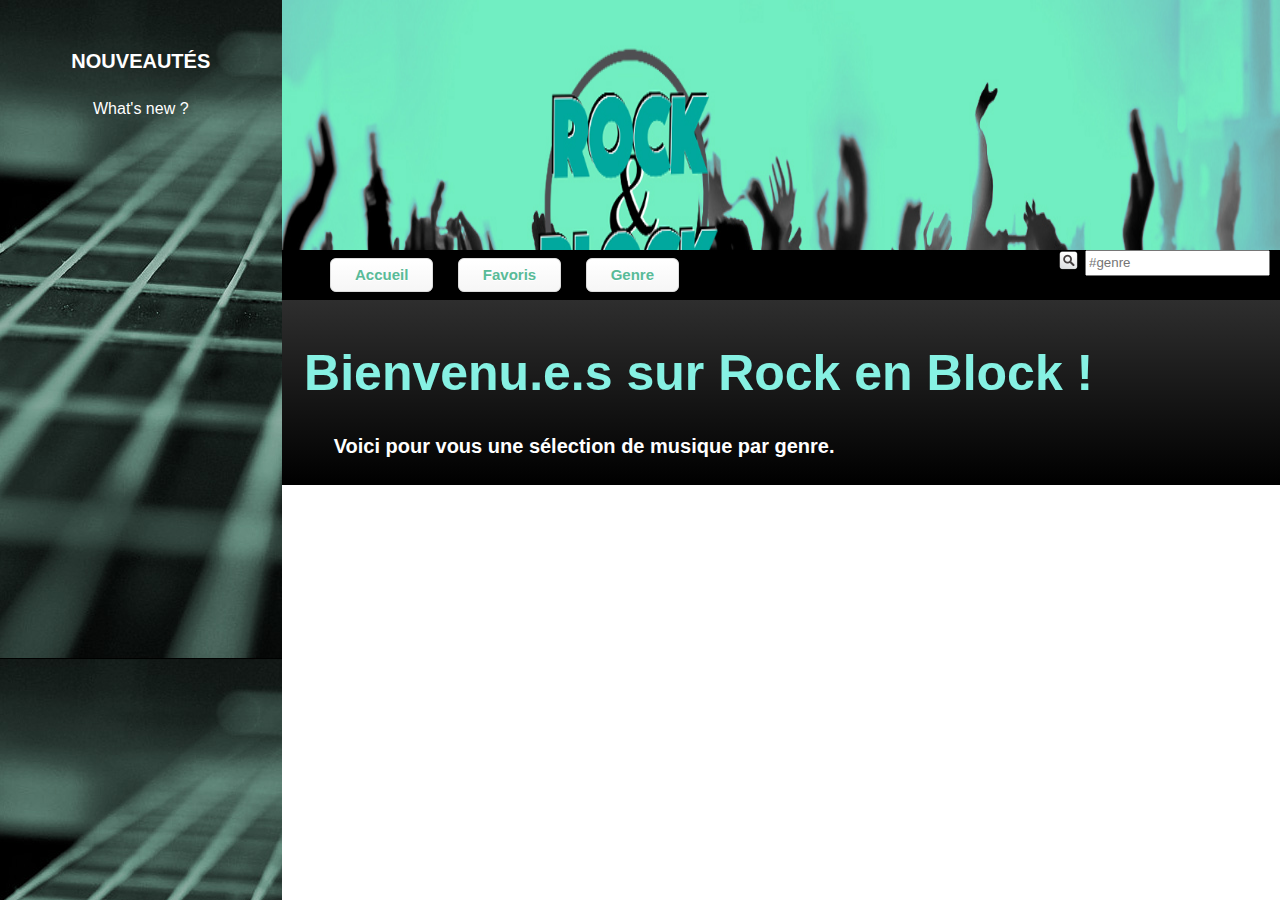
<file: index.html>
<!DOCTYPE html>
<html>

<head>
  <html lang="fr">
  <meta http-equiv="Content-Type" content="text/html; charset=UTF-8" /> <!--pour avoir la prise-en-charge des accents-->
  <title> Rock en block </title> <!-- le titre du site-->
  <link rel="stylesheet" type="text/css" href="style.css"> <!-- lien vers le fichier css-->
  <script src="https://ajax.googleapis.com/ajax/libs/jquery/3.2.1/jquery.min.js"></script> <!--plugin jQuerry-->
  <script src="JS/script.js"></script> <!--lien vers le fichier JS-->
  <script src="JS/index.js"></script> <!--lien vers le fichier JS-->
  <link rel="icon" type="image/png" href="images/favicon guitar.png" /> <!--le favicon du site-->
</head>

<body>

  <section class="lateral"> <!-- la barre latérale -->
    <h4>NOUVEAUTÉS</h4>
    <p> What's new ? </p>
    <article id="nouveau">
      <!-- Lecteur des nouveautés = New -->
    </article>
  </section>

  <header>
<!-- image principale du site, gérée en css -->
  </header>

  <section> <!-- a été divisé en 2 sous-sections, pour avoir une barre horizontale et un contenu central-->

    <section id="colonne1"> <!-- la barre horizontale -->
      <a href="index.html" class="button">Accueil</a> <!-- lien vers la page d'Accueil -->
      <a href="favoris.html" class="button">Favoris</a> <!-- lien vers la page des Favoris -->
      <a href="genre.html" class="button">Genre</a> <!-- lien vers la page des Genres -->

        <nav>
  <!-- barre de recherche -->
              <input type="search" id="barre" placeholder="#genre" >
              <button type="search" id="search" name="loupe">
                  <img src="images/loupe.png" height="20" width="20"alt="search">
              </button>
        </nav>

    </section>


    <section class="contenu"> <!-- le contenu central-->
      <h1>Bienvenu.e.s sur Rock en Block !</h1>
      <h2>Voici pour vous une sélection de musique par genre.</h2>
      <article id="musiques"> <!-- géré par script.js pour afficher toutes les musiques -->
      </article>
    </section>

  </section>

</body>

</html>
</file>
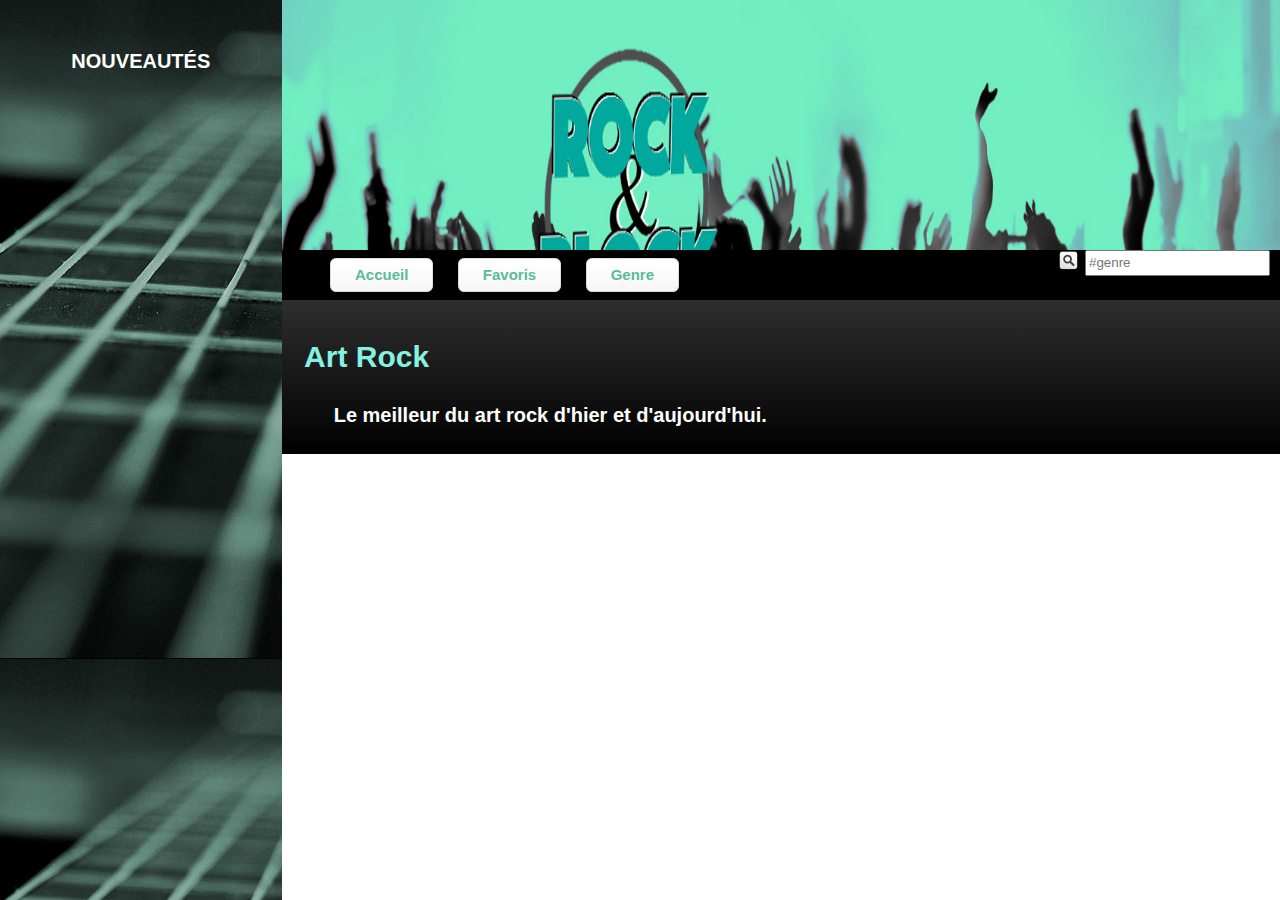
<file: artrock.html>
<!DOCTYPE html>
<html>

<head>
  <html lang="fr">
  <meta http-equiv="Content-Type" content="text/html; charset=UTF-8" /> <!--pour avoir la prise-en-charge des accents-->
  <title> Rock en block </title> <!-- le titre du site-->
  <link rel="stylesheet" type="text/css" href="style.css"> <!-- lien vers le fichier css-->
  <script src="https://ajax.googleapis.com/ajax/libs/jquery/3.2.1/jquery.min.js"></script> <!--plugin jQuerry-->
  <script src="JS/script.js"></script> <!--lien vers le fichier JS-->
  <script src="JS/artrock.js"></script> <!--lien vers le fichier JS-->
  <link rel="icon" type="image/png" href="images/favicon guitar.png" /> <!--le favicon du site-->
</head>

<body>

  <section class="lateral"> <!-- la barre latérale, en la plaçant au dessus du reste des blocs, la barre passe au dessus visuellement-->
    <h4>NOUVEAUTÉS</h4></br>
    <BR>
    <article id="nouveau">
    </article>
  </section>

  <header>

  </header>

    <section> <!--ça a été divisé en 3 sous-sections, pour avoir une barre horizontale, une barre latérale et un contenu central-->
      <section id="colonne1"> <!-- la barre horizontale-->
        <a href="index.html" class="button">Accueil</a> <!-- lien vers la page d'accueil -->
        <a href="favoris.html" class="button">Favoris</a>
        <a href="genre.html" class="button">Genre</a>
        <nav>
            <input type="search" id="barre" placeholder="#genre" >
                    <button type="search" id="search" name="loupe">
                    <img src="images/loupe.png" height="20" width="20"alt="search">
                    </button>
        </nav>

      </section>

      <section class="contenu"> <!-- le contenu central-->
        <h3>Art Rock</h3>
        <h2>Le meilleur du art rock d'hier et d'aujourd'hui.</h2>
        <article id="musiques">
        </article>
      </section>

    </section>

</body>

</html>
</file>
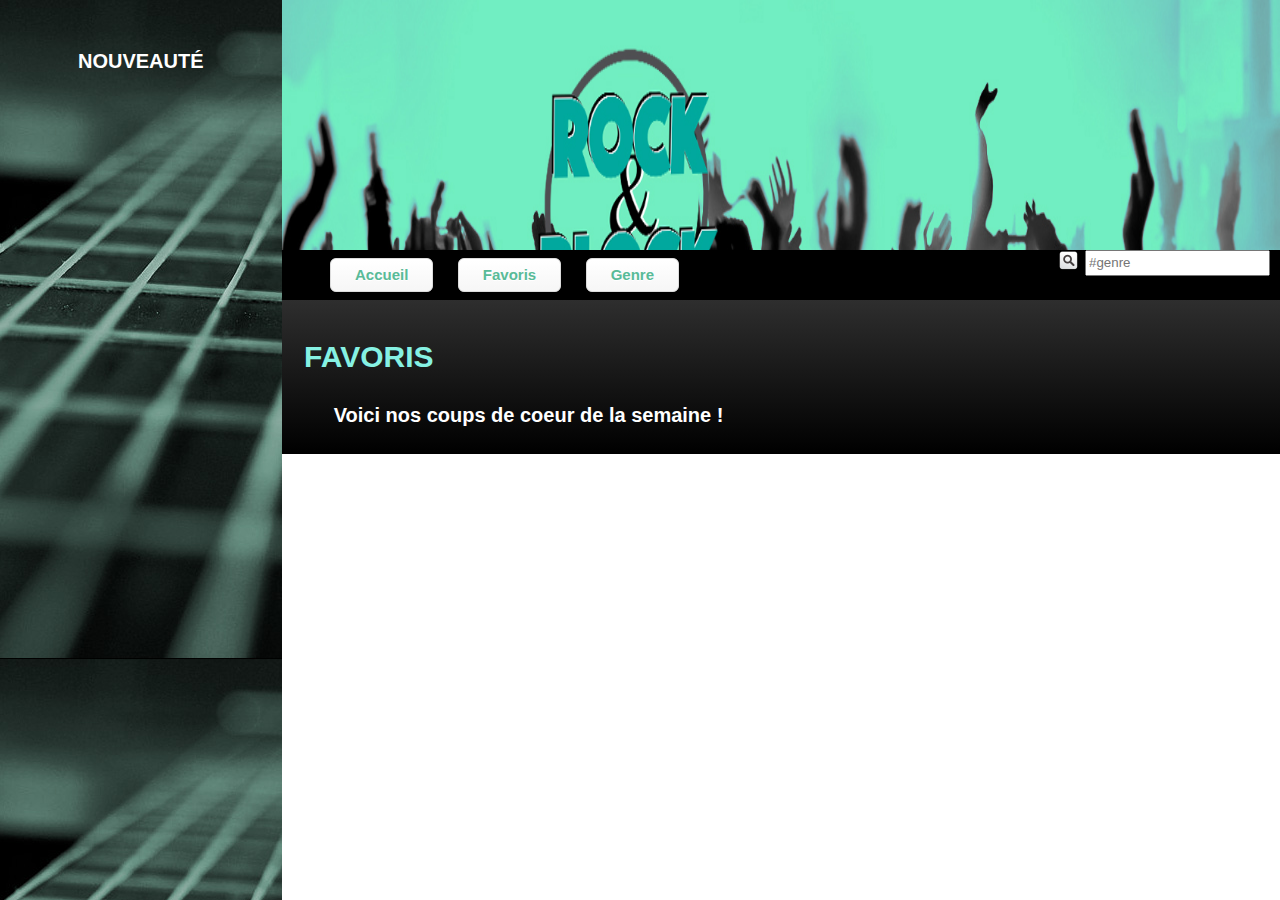
<file: favoris.html>
<!DOCTYPE html>
<html>

<head>
  <html lang="fr">
  <meta http-equiv="Content-Type" content="text/html; charset=UTF-8" /> <!--pour avoir la prise-en-charge des accents-->
  <title> Rock en block </title> <!-- le titre du site-->
  <link rel="stylesheet" type="text/css" href="style.css"> <!-- lien vers le fichier css-->
  <script src="https://ajax.googleapis.com/ajax/libs/jquery/3.2.1/jquery.min.js"></script> <!--plugin jQuerry-->
  <script src="JS/script.js"></script> <!--lien vers le fichier JS-->
  <link rel="icon" type="image/png" href="favicon guitar.png" /> <!--le favicon du site-->
</head>

<body>

  <section class="lateral"> <!-- la barre latérale, en la plaçant au dessus du reste des blocs, la barre passe au dessus visuellement-->
    <h4>NOUVEAUTÉ</h4></br>
    <BR>
    <article id="nouveau">
    </article>
  </section>

  <header>

  </header>

  <section> <!--a été divisé en 2 sous-sections, pour avoir une barre horizontale et un contenu central-->

    <section id="colonne1"> <!-- la barre horizontale-->
      <a href="index.html" class="button">Accueil</a> <!-- lien vers la page d'accueil -->
      <a href="favoris.html" class="button">Favoris</a>
      <a href="https://www.alsacreations.com/tuto/lire/813-css3-background-radial-linear-gradient.html" class="button">Genre</a>
      <nav>
            <input type="search" id="barre" placeholder="#genre" >
                    <button type="search" id="search" name="loupe">
                    <img src="loupe.png" height="20" width="20"alt="search">
                    </button>
      </nav>
    </section>

    <section class="contenu"> <!-- le contenu central-->
      <h3>FAVORIS</h3>
      <h2>Voici nos coups de coeur de la semaine !</h2>
      <article id="coupdecoeur">
      </article>
    </section>

  </section>

</body>

</html>
</file>
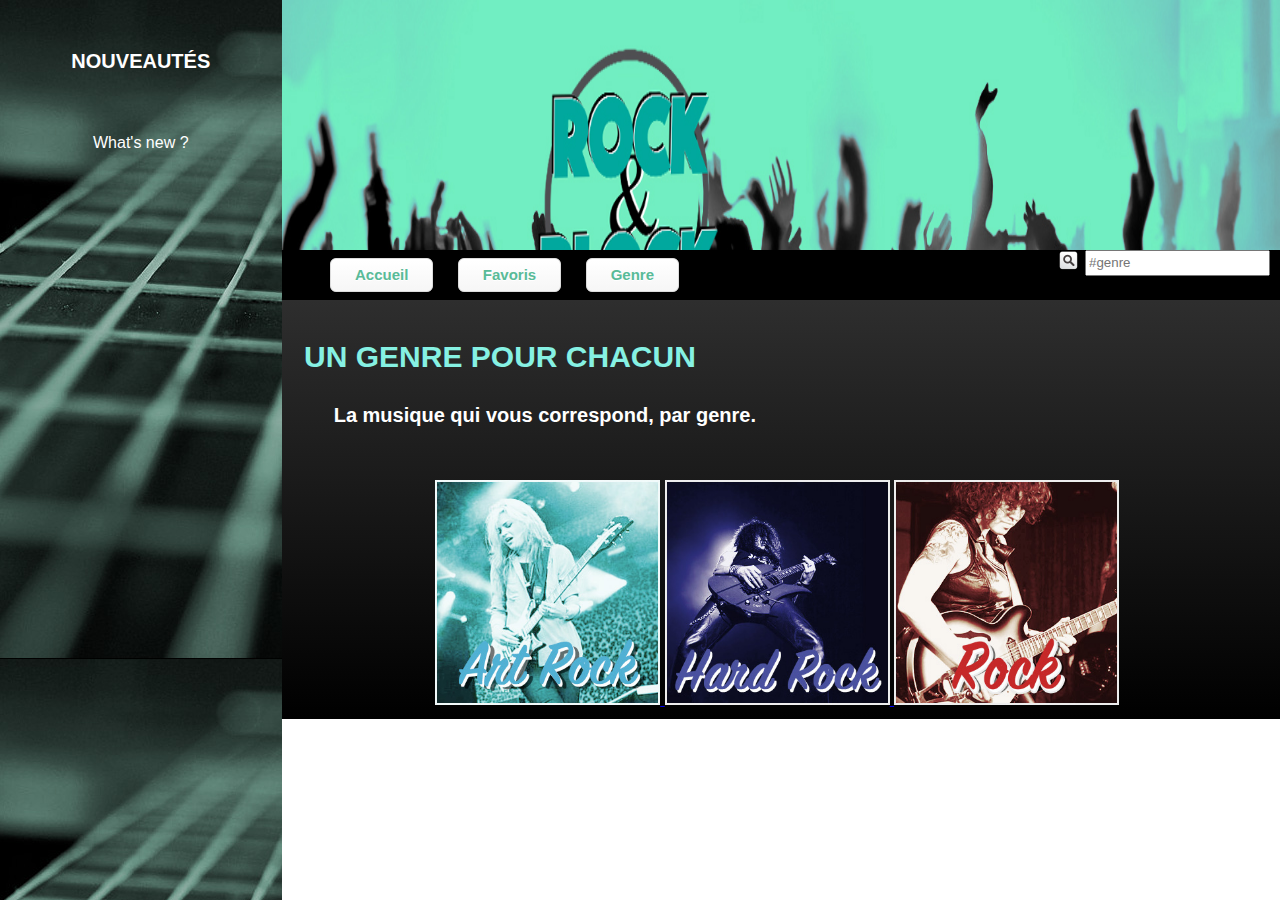
<file: genre.html>
<!DOCTYPE html>
<html>

<head>
  <html lang="fr">
  <meta http-equiv="Content-Type" content="text/html; charset=UTF-8" /> <!--pour avoir la prise-en-charge des accents-->
  <title> Rock en block </title> <!-- le titre du site-->
  <link rel="stylesheet" type="text/css" href="style.css"> <!-- lien vers le fichier css-->
  <script src="https://ajax.googleapis.com/ajax/libs/jquery/3.2.1/jquery.min.js"></script> <!--plugin jQuerry-->
  <script src="JS/script.js"></script> <!--lien vers le fichier JS-->


  <script src="JS/genre.js"></script> <!--lien vers le fichier JS des Favoris-->

  <link rel="icon" type="image/png" href="images/favicon guitar.png" /> <!--le favicon du site-->
</head>

<body>

  <section class="lateral"> <!-- la barre latérale, en la plaçant au dessus du reste des blocs, la barre passe au dessus visuellement-->
    <h4>NOUVEAUTÉS</h4></br>
    <p> What's new ? </p>
    <BR>
    <article id="nouveau">
    </article>
  </section>

  <header>

  </header>

  <section> <!--ça a été divisé en 3 sous-sections, pour avoir une barre horizontale, une barre latérale et un contenu central-->

    <section id="colonne1"> <!-- la barre horizontale-->
      <a href="index.html" class="button">Accueil</a> <!-- lien vers la page d'accueil -->
      <a href="favoris.html" class="button">Favoris</a>
      <a href="genre.html" class="button">Genre</a>
      <nav>
            <input type="search" id="barre" placeholder="#genre" >
                    <button type="search" id="search" name="loupe">
                    <img src="images/loupe.png" height="20" width="20"alt="search">
                    </button>
      </nav>
  </section>
    <section class="contenu"> <!-- le contenu central-->
      <h3>UN GENRE POUR CHACUN</h3>
      <h2>La musique qui vous correspond, par genre.</h2>
      <br></br>

      <article class="genrepix"> <!-- lié au css genrepix -->

        <a href="artrock.html" title="Art Rock"><IMG src="images/art_rock.jpg" height="225" width="225">
        </a>
        <a href="hardrock.html" title="Hard Rock"><IMG src="images/hardrock_logo.jpg" height="225" width="225">
        </a>
        <a href="rock.html" title="Rock"><IMG src="images/Rock_logo.jpg" height="225" width="225">
        </a>
      </article>
    </section>

  </section>

</body>

</html>
</file>
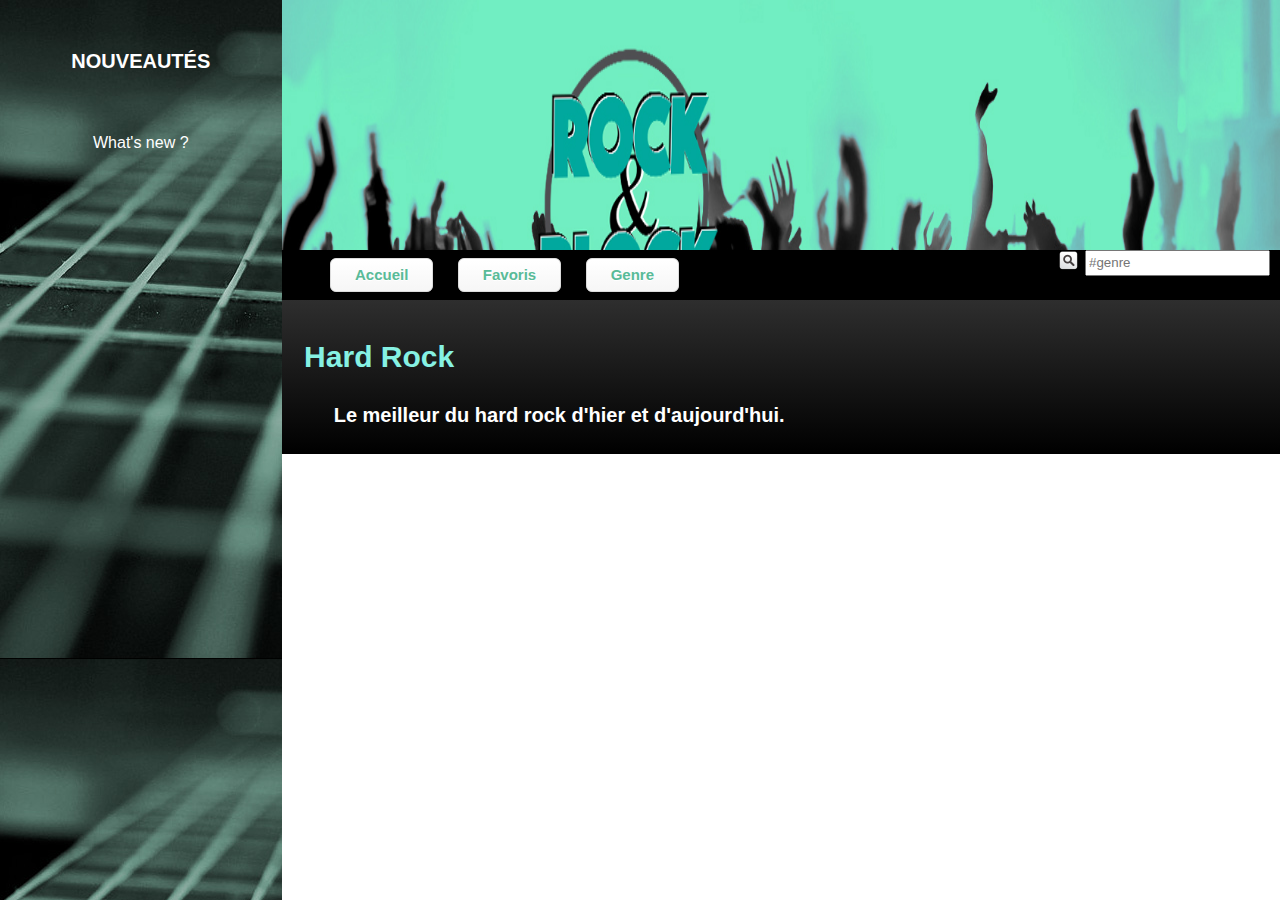
<file: hardrock.html>
<!DOCTYPE html>
<html>

<head>
  <html lang="fr">
  <meta http-equiv="Content-Type" content="text/html; charset=UTF-8" /> <!--pour avoir la prise-en-charge des accents-->
  <title> Rock en block </title> <!-- le titre du site-->
  <link rel="stylesheet" type="text/css" href="style.css"> <!-- lien vers le fichier css-->
  <script src="https://ajax.googleapis.com/ajax/libs/jquery/3.2.1/jquery.min.js"></script> <!--plugin jQuerry-->
  <script src="JS/script.js"></script> <!--lien vers le fichier JS-->
  <script src="JS/hardrock.js"></script> <!--lien vers le fichier JS-->
  <link rel="icon" type="image/png" href="images/favicon guitar.png" /> <!--le favicon du site-->
</head>

<body>

  <section class="lateral"> <!-- la barre latérale, en la plaçant au dessus du reste des blocs, la barre passe au dessus visuellement-->
    <h4>NOUVEAUTÉS</h4></br>
    <p> What's new ? </p>
    <BR>
    <article id="nouveau">
    </article>
  </section>

  <header>

  </header>

    <section> <!--ça a été divisé en 3 sous-sections, pour avoir une barre horizontale, une barre latérale et un contenu central-->

        <section id="colonne1"> <!-- la barre horizontale-->
      <a href="index.html" class="button">Accueil</a> <!-- lien vers la page d'accueil -->
      <a href="favoris.html" class="button">Favoris</a>
      <a href="genre.html" class="button">Genre</a>
          <nav>
            <input type="search" id="barre" placeholder="#genre" >
                    <button type="search" id="search" name="loupe">
                    <img src="images/loupe.png" height="20" width="20"alt="search">
                    </button>
          </nav>
      </section>
      <section class="contenu"> <!-- le contenu central-->
          <h3>Hard Rock</h3>
          <h2>Le meilleur du hard rock d'hier et d'aujourd'hui.</h2>
          <article id="musiques">
          </article>
      </section>
    </section>
</body>

</html>
</file>
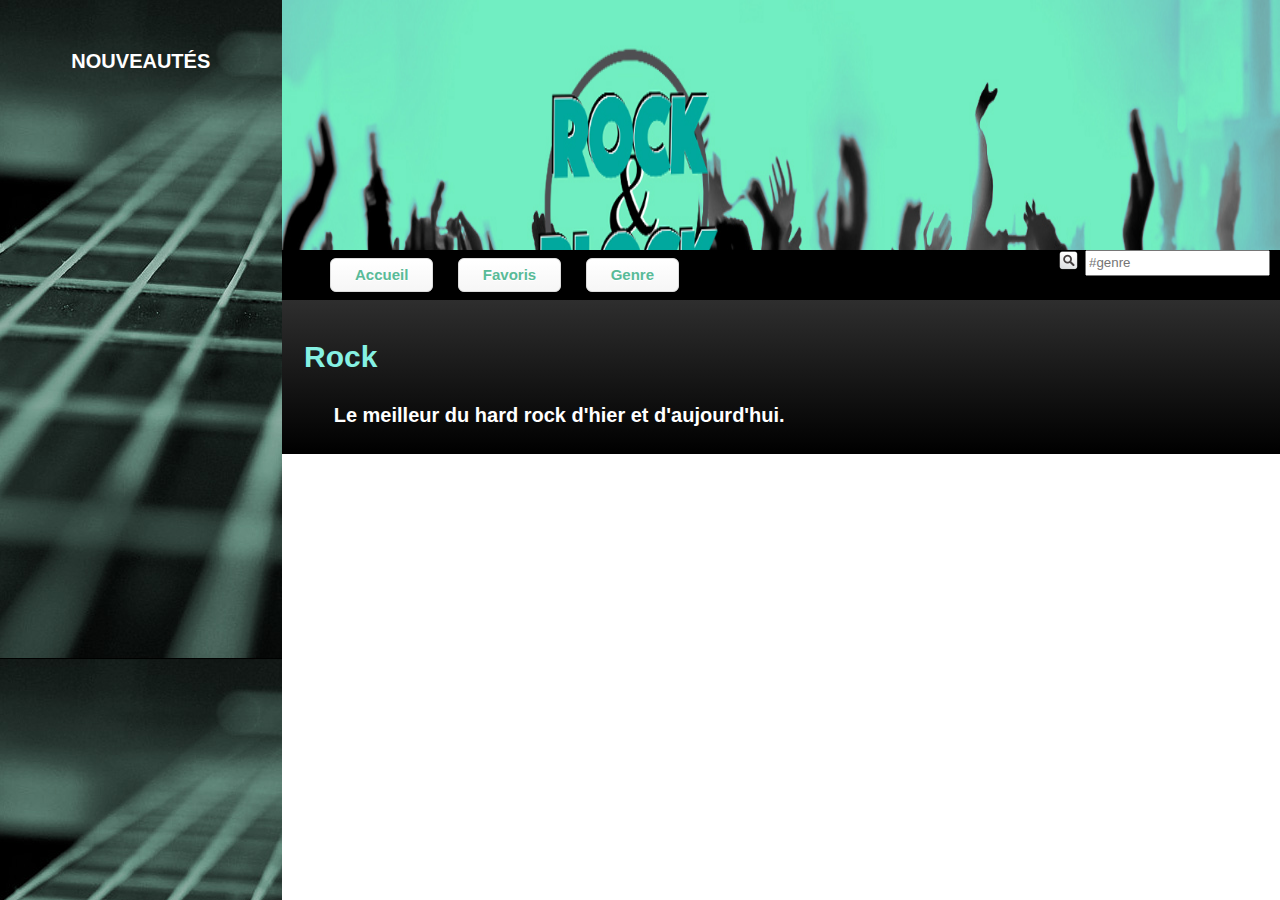
<file: rock.html>
<!DOCTYPE html>
<html>

<head>
  <html lang="fr">
  <meta http-equiv="Content-Type" content="text/html; charset=UTF-8" /> <!--pour avoir la prise-en-charge des accents-->
  <title> Rock en block </title> <!-- le titre du site-->
  <link rel="stylesheet" type="text/css" href="style.css"> <!-- lien vers le fichier css-->
  <script src="https://ajax.googleapis.com/ajax/libs/jquery/3.2.1/jquery.min.js"></script> <!--plugin jQuerry-->
  <script src="JS/script.js"></script> <!--lien vers le fichier JS-->
  <script src="JS/rock.js"></script> <!--lien vers le fichier JS-->
  <link rel="icon" type="image/png" href="images/favicon guitar.png" /> <!--le favicon du site-->
</head>

<body>

  <section class="lateral"> <!-- la barre latérale, en la plaçant au dessus du reste des blocs, la barre passe au dessus visuellement-->
    <h4>NOUVEAUTÉS</h4></br>
    <BR>
    <article id="nouveau">
    </article>
  </section>

  <header>

  </header>

    <section> <!--ça a été divisé en 3 sous-sections, pour avoir une barre horizontale, une barre latérale et un contenu central-->

      <section id="colonne1"> <!-- la barre horizontale-->
        <a href="index.html" class="button">Accueil</a> <!-- lien vers la page d'accueil -->
        <a href="favoris.html" class="button">Favoris</a>
        <a href="genre.html" class="button">Genre</a>
          <nav>
            <input type="search" id="barre" placeholder="#genre" >
                    <button type="search" id="search" name="loupe">
                    <img src="images/loupe.png" height="20" width="20"alt="search">
                    </button>
          </nav>

      </section>

      <section class="contenu"> <!-- le contenu central-->
        <h3>Rock</h3>
        <h2>Le meilleur du hard rock d'hier et d'aujourd'hui.</h2>
        <article id="musiques">
        </article>
      </section>

    </section>

</body>

</html>
</file>
<file: style.css>
html {
  background: white;
}

html, body
{

    margin: 0;
    padding: 0;
}

body {
  background: linear-gradient(to bottom, grey, black);
  font-family: verdana, arial;
}

h1   {color: #86f1e3; font-size: 50px; padding-left: 2%}
h2   {color: white ; font-size: 20px; padding-left: 5%}
h3   {color: #86f1e3; font-size: 30px; padding-left: 2%}
h4   {color: white ; font-size: 20px ; text-align: center; margin-top: 50px}
p    {text-align: center;}


#colonne1{
  float: none;
  width: 75%;
  background: black;
  padding-left: 25%;
  line-height:100%;
  margin-right: 50%;
}

.lateral{
  float: left;
  width: 22%;
  height: 100%;
  background: black;
  padding: 0px;
  position: fixed;
  margin-right: 0px;
  color: white;
  overflow: visible;
  background-image: url(images/manche.jpg)
}

.contenu{
  float: right;
  background: linear-gradient(to bottom, #2E2E2E, black);
  padding: 10px;
  height: 100%;
  width: 77%;
  position: static;
  color: white;
}


#search {
  float: right;
	display: inline-block;
  background: black;
  border: 0;
  vertical-align: middle;

}

#barre {
  float : right;
  margin-right: 10px;

}


header {
  height: 250px;
  width: 100%;
  background-attachment: fixed;
  background-size: 100% 100%;
  background-image: url(images/concert-rock3.jpg);
}

.genrepix {
  text-align: center;
}


iframe {
  height: 80px;
  width: 280px;
  margin:40px;

} /* redimension de la taille des lecteurs*/

#nouveau iframe {
  width: 250px;
  margin-left: 8px;
}

input {
  line-height: 20px;
  vertical-align: middle;

}

#musiques{
  text-align: center;
} /* pour centrer les lecteurs dans la page*/


.button {
	-moz-box-shadow:inset 0px 1px 0px 0px #ffffff;
	-webkit-box-shadow:inset 0px 1px 0px 0px #ffffff;
	box-shadow:inset 0px 1px 0px 0px #ffffff;
	background:-webkit-gradient(linear, left top, left bottom, color-stop(0.05, #ffffff), color-stop(1, #f6f6f6));
	background:-moz-linear-gradient(top, #ffffff 5%, #f6f6f6 100%);
	background:-webkit-linear-gradient(top, #ffffff 5%, #f6f6f6 100%);
	background:-o-linear-gradient(top, #ffffff 5%, #f6f6f6 100%);
	background:-ms-linear-gradient(top, #ffffff 5%, #f6f6f6 100%);
	background:linear-gradient(to bottom, #ffffff 5%, #f6f6f6 100%);
	filter:progid:DXImageTransform.Microsoft.gradient(startColorstr='#ffffff', endColorstr='#f6f6f6',GradientType=0);
	background-color:#ffffff;
	-moz-border-radius:6px;
	-webkit-border-radius:6px;
	border-radius:6px;
	border:1px solid #dcdcdc;
	display:inline-block;
	cursor:pointer;
	color:#59bb98;
	font-family:Arial;
	font-size:15px;
	font-weight:bold;
	padding:8px 24px;
  margin: 8px 10px;
	text-decoration:none;
	text-shadow:0px 1px 0px #ffffff;
} /* copie d'un code pour forme bouton inactif*/

.button:hover {
	background:-webkit-gradient(linear, left top, left bottom, color-stop(0.05, #f6f6f6), color-stop(1, #ffffff));
	background:-moz-linear-gradient(top, #f6f6f6 5%, #ffffff 100%);
	background:-webkit-linear-gradient(top, #f6f6f6 5%, #ffffff 100%);
	background:-o-linear-gradient(top, #f6f6f6 5%, #ffffff 100%);
	background:-ms-linear-gradient(top, #f6f6f6 5%, #ffffff 100%);
	background:linear-gradient(to bottom, #f6f6f6 5%, #ffffff 100%);
	filter:progid:DXImageTransform.Microsoft.gradient(startColorstr='#f6f6f6', endColorstr='#ffffff',GradientType=0);
	background-color:#f6f6f6;
} /* forme quand on passe la souris sur le bouton*/

.button:active {
	position:relative;
	top:1px;
} /* forme quand on clique dessus*/

nav {
  display: inline;

}
</file>
